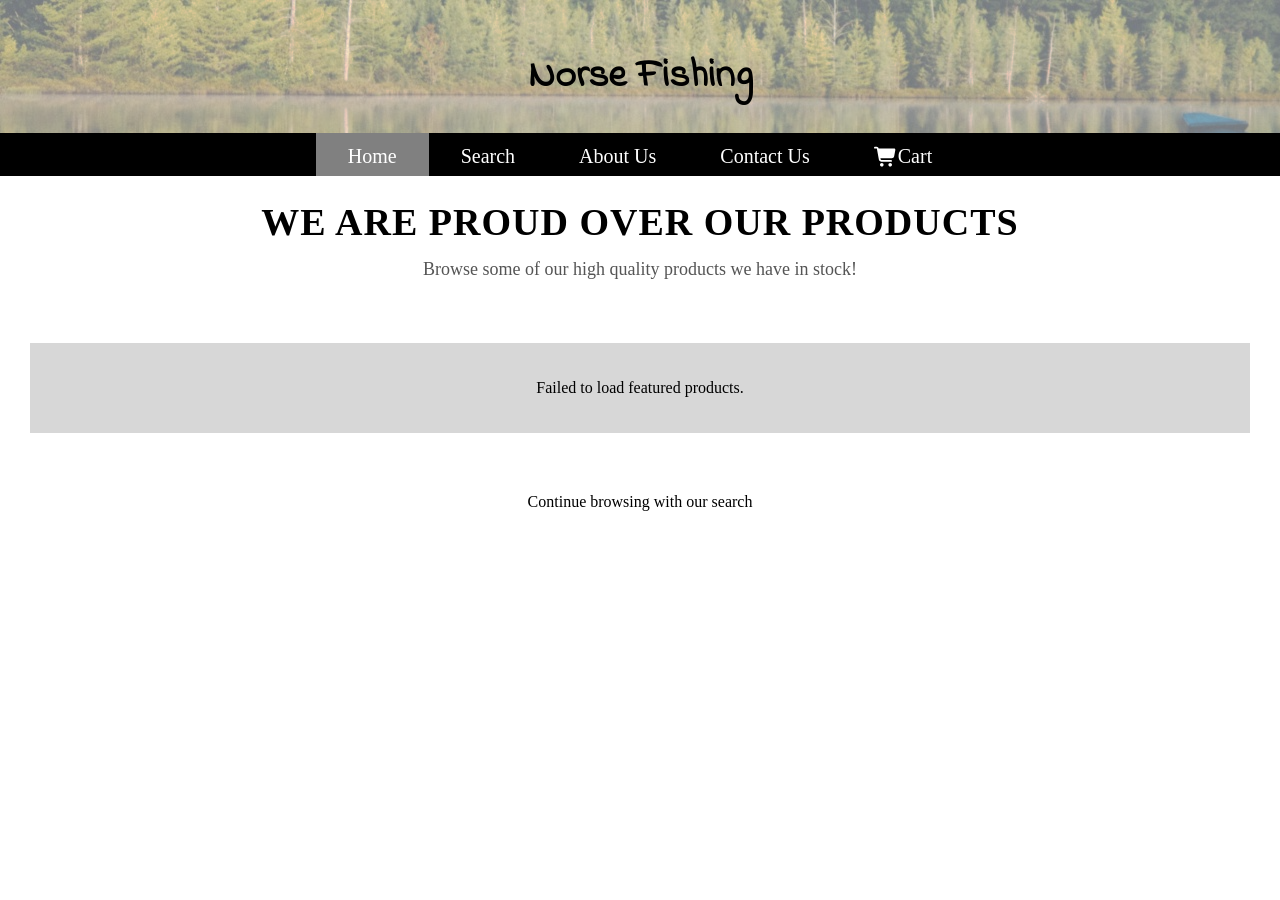
<file: index.html>
<!DOCTYPE html>
<html lang="en">
<head>
    <meta charset="UTF-8">
    <meta name="viewport" content="width=device-width, initial-scale=1.0">
    <title>Homepage</title>
    <link rel="stylesheet" href="style.css">
    <link rel="stylesheet" href="homestyle.css">
    <link href="https://fonts.googleapis.com/css2?family=Eater&family=Indie+Flower&family=Jersey+25&family=Titillium+Web:ital,wght@0,200;0,300;0,400;0,600;0,700;0,900;1,200;1,300;1,400;1,600;1,700&display=swap" rel="stylesheet">
</head>
<body>
    <header>
        <div class="company">
            <h1>Norse Fishing</h1>
        </div>
        <div id="links">
            <div class="box current">
                <a href="">Home</a>
            </div>
            <div class="box">
                <a href="search/index.html">Search</a>
            </div>
            <div class="box">
                <a href="about/index.html">About Us</a>
            </div>
            <div class="box">
                <a href="contact/index.html">Contact Us</a>
            </div>
            <div id="checkoutContainer">
                <div class="box" id="checkoutBox">
                    <a href="../checkout/index.html"><img src="../svg/cart-shopping-solid-full.svg" alt="Checkout" class="svgImg"> Cart</a>
                </div>
                <div class="dropdown hidden" id="checkout">
                    <div id="bottomCheckout">

                    </div>
                </div>
            </div>
        </div>
    </header>
    <div id="content">
        <div class="welcomeText">
            <h2>We are proud over our products</h2>
            <h3>Browse some of our high quality products we have in stock!</h3>
        </div>
        <div id="featured"></div>
        <div class="searchClass">
            <a href="search/index.html">
                Continue browsing with our search
            </a>
        </div>
    </div>
    <script src="script.js"></script>
    <script src="home.js"></script>
</body>
</html>
</file>
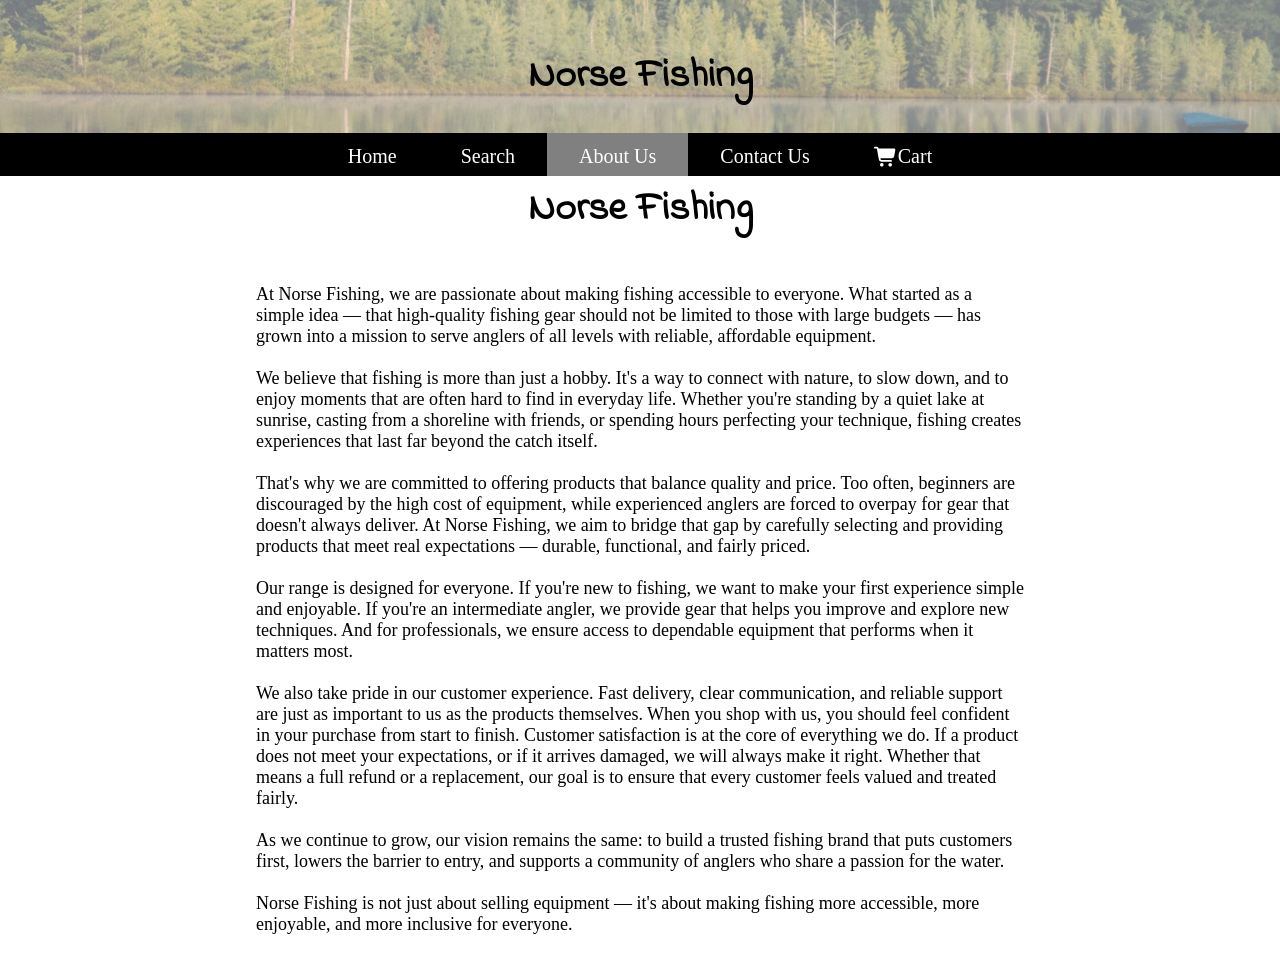
<file: about/index.html>
<!DOCTYPE html>
<html lang="en">
<head>
    <meta charset="UTF-8">
    <meta name="viewport" content="width=device-width, initial-scale=1.0">
    <title>Homepage</title>
    <link rel="stylesheet" href="../style.css">
    <link href="https://fonts.googleapis.com/css2?family=Eater&family=Indie+Flower&family=Jersey+25&family=Titillium+Web:ital,wght@0,200;0,300;0,400;0,600;0,700;0,900;1,200;1,300;1,400;1,600;1,700&display=swap" rel="stylesheet">
</head>
<body>
    <header>
        <div class="company">
            <h1>Norse Fishing</h1>
        </div>
        <div id="links">
            <div class="box">
                <a href="../index.html">Home</a>
            </div>
            <div class="box">
                <a href="../search/index.html">Search</a>
            </div>
            <div class="box current">
                <a href="">About Us</a>
            </div>
            <div class="box">
                <a href="../contact/index.html">Contact Us</a>
            </div>
            <div id="checkoutContainer">
                <div class="box" id="checkoutBox">
                    <a href="../checkout/index.html"><img src="../svg/cart-shopping-solid-full.svg" class="svgImg" alt="Checkout"> Cart</a>
                </div>
                <div class="dropdown hidden" id="checkout">
                    
                </div>
            </div>
        </div>
    </header>
    <div id="content">
        <div class="company"> 
            <h1>Norse Fishing</h1>
        </div>
        <div class="about">
            <p>
                <!--OBS!! DETTA ÄR AI GENERERAT FÖR ATT SPARA TID PÅ ALLT ANNAT || <br> ÄR DOCK MANUELLT LAGT TILL-->
                At Norse Fishing, we are passionate about making fishing accessible to everyone. What started as a simple idea — that high-quality fishing gear should not be limited to those with large budgets — has grown into a mission to serve anglers of all levels with reliable, affordable equipment. <br> <br>
                We believe that fishing is more than just a hobby. It's a way to connect with nature, to slow down, and to enjoy moments that are often hard to find in everyday life. Whether you're standing by a quiet lake at sunrise, casting from a shoreline with friends, or spending hours perfecting your technique, fishing creates experiences that last far beyond the catch itself. <br> <br>
                That's why we are committed to offering products that balance quality and price. Too often, beginners are discouraged by the high cost of equipment, while experienced anglers are forced to overpay for gear that doesn't always deliver. At Norse Fishing, we aim to bridge that gap by carefully selecting and providing products that meet real expectations — durable, functional, and fairly priced. <br> <br>
                Our range is designed for everyone. If you're new to fishing, we want to make your first experience simple and enjoyable. If you're an intermediate angler, we provide gear that helps you improve and explore new techniques. And for professionals, we ensure access to dependable equipment that performs when it matters most. <br> <br>
                We also take pride in our customer experience. Fast delivery, clear communication, and reliable support are just as important to us as the products themselves. When you shop with us, you should feel confident in your purchase from start to finish.
                Customer satisfaction is at the core of everything we do. If a product does not meet your expectations, or if it arrives damaged, we will always make it right. Whether that means a full refund or a replacement, our goal is to ensure that every customer feels valued and treated fairly. <br> <br>
                As we continue to grow, our vision remains the same: to build a trusted fishing brand that puts customers first, lowers the barrier to entry, and supports a community of anglers who share a passion for the water. <br> <br>
                Norse Fishing is not just about selling equipment — it's about making fishing more accessible, more enjoyable, and more inclusive for everyone.
            </p>
        </div>
    </div>
    <script src="../script.js"></script>
</body>
</html>
</file>
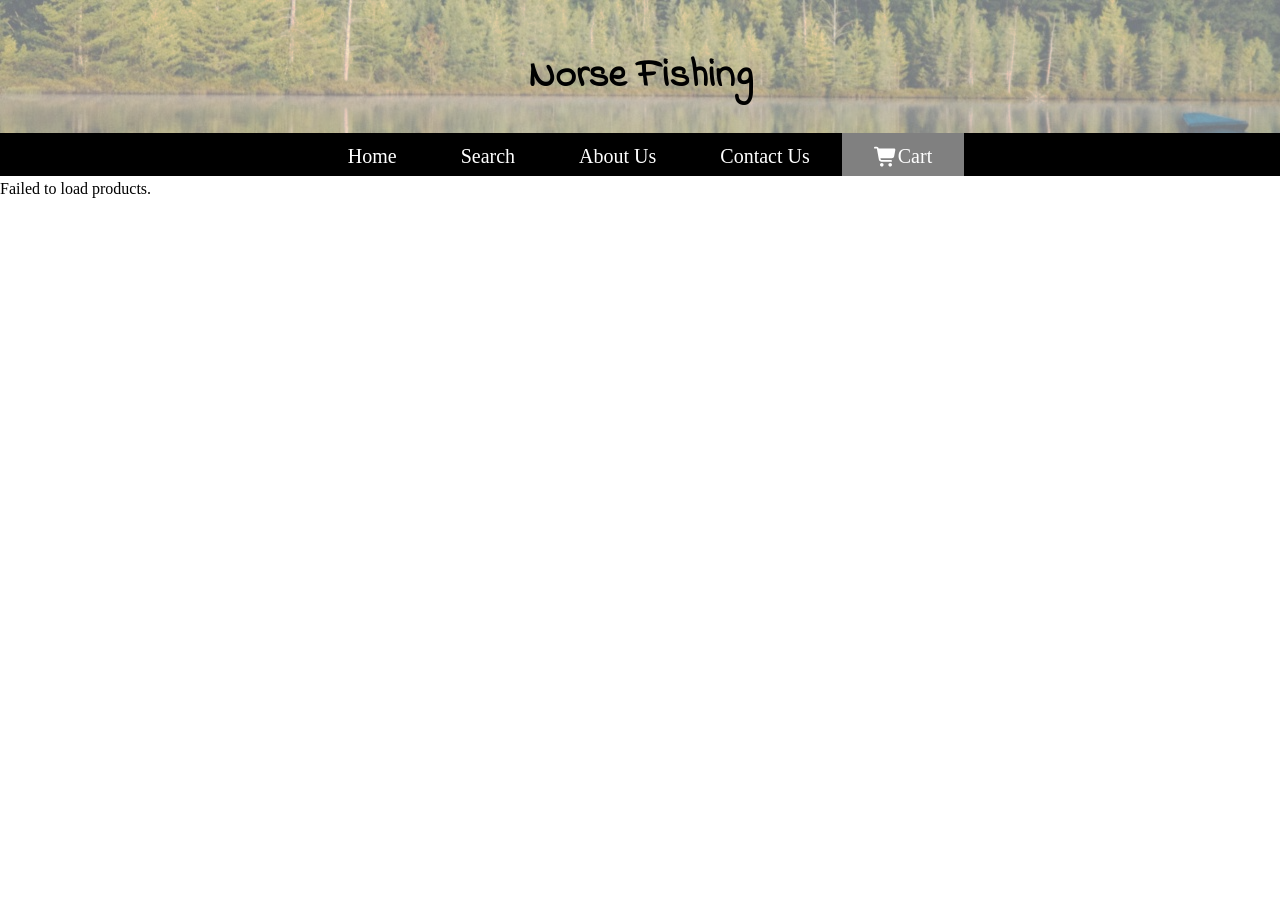
<file: checkout/index.html>
<!DOCTYPE html>
<html lang="en">
<head>
    <meta charset="UTF-8">
    <meta name="viewport" content="width=device-width, initial-scale=1.0">
    <title>Homepage</title>
    <link rel="stylesheet" href="../style.css">
    <link href="https://fonts.googleapis.com/css2?family=Eater&family=Indie+Flower&family=Jersey+25&family=Titillium+Web:ital,wght@0,200;0,300;0,400;0,600;0,700;0,900;1,200;1,300;1,400;1,600;1,700&display=swap" rel="stylesheet">
</head>
<body>
    <header>
        <div class="company">
            <h1>Norse Fishing</h1>
        </div>
        <div id="links">
            <div class="box">
                <a href="../index.html">Home</a>
            </div>
            <div class="box">
                <a href="../search/index.html">Search</a>
            </div>
            <div class="box">
                <a href="../about/index.html">About Us</a>
            </div>
            <div class="box">
                <a href="../contact/index.html">Contact Us</a>
            </div>
            <div class="box current">
                <a href="../checkout/index.html"><img src="../svg/cart-shopping-solid-full.svg" class="svgImg" alt="Checkout"> Cart</a>
            </div>
        </div>
    </header>
    <div id="content">

    </div>
    <script src="checkout.js"></script>
</body>
</html>
</file>
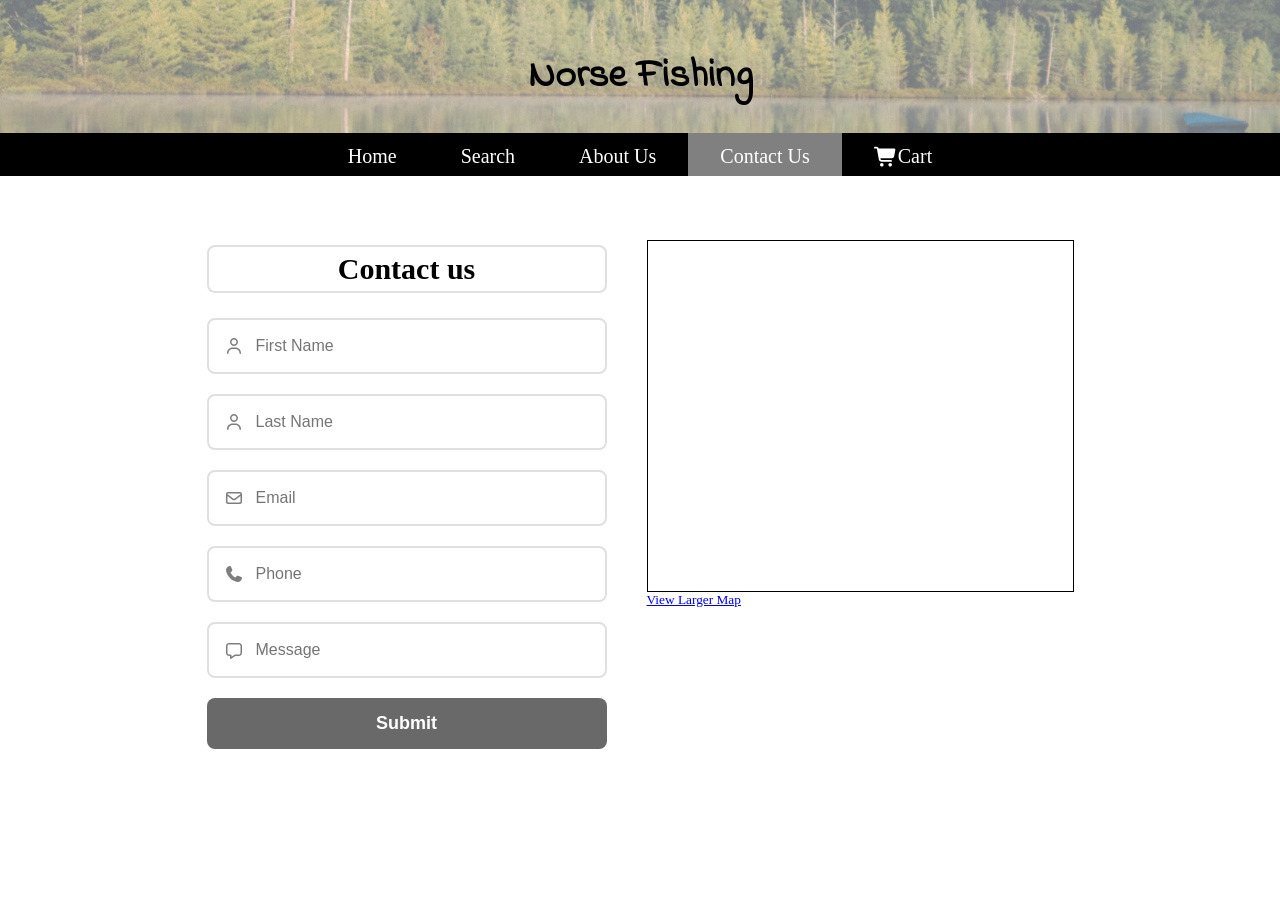
<file: contact/index.html>
<!DOCTYPE html>
<html lang="en">
<head>
    <meta charset="UTF-8">
    <meta name="viewport" content="width=device-width, initial-scale=1.0">
    <title>Homepage</title>
    <link rel="stylesheet" href="../style.css">
    <link rel="stylesheet" href="style.css">
    <link href="https://fonts.googleapis.com/css2?family=Eater&family=Indie+Flower&family=Jersey+25&family=Titillium+Web:ital,wght@0,200;0,300;0,400;0,600;0,700;0,900;1,200;1,300;1,400;1,600;1,700&display=swap" rel="stylesheet">
</head>
<body>
    <header>
        <div class="company">
            <h1>Norse Fishing</h1>
        </div>
        <div id="links">
            <div class="box">
                <a href="../index.html">Home</a>
            </div>
            <div class="box">
                <a href="../search/index.html">Search</a>
            </div>
            <div class="box">
                <a href="../about/index.html">About Us</a>
            </div>
            <div class="box current">
                <a href="">Contact Us</a>
            </div>
            <div id="checkoutContainer">
                <div class="box" id="checkoutBox">
                    <a href="../checkout/index.html"><img src="../svg/cart-shopping-solid-full.svg" alt="Checkout" class="svgImg"> Cart</a>
                </div>
                <div class="dropdown hidden" id="checkout">
                    
                </div>
            </div>
        </div>
    </header>
    <div id="content">
        <form>
            <h2>Contact us</h2>
            <div class="forumdiv">
                <img src="../svg/user-regular-full.svg" alt="First Name">
                <input type="text" required placeholder="First Name">
            </div>
            <div class="forumdiv">
                <img src="../svg/user-regular-full.svg" alt="Last Name">
                <input type="text" required placeholder="Last Name">
            </div>
            <div class="forumdiv">
                <img src="../svg/envelope-regular-full.svg" alt="Email">
                <input type="email" required placeholder="Email">
            </div>
            <div class="forumdiv">
                <img src="../svg/phone-solid-full.svg" alt="Phone">
                <input type="tel" placeholder="Phone">
            </div>
            <div class="forumdiv">
                <img src="../svg/message-regular-full.svg" alt="Message">
                <input type="text" maxlength="500" placeholder="Message">
            </div>
            <button id="submitBtn" type="button">Submit</button>
        </form>
        <div id="map">
            <iframe width="425" height="350" src="https://www.openstreetmap.org/export/embed.html?bbox=18.059989213943485%2C59.43905318345125%2C18.065010309219364%2C59.44079877878616&amp;layer=mapnik&amp;marker=59.43992599237733%2C18.06249976158142" style="border: 1px solid black"></iframe><small><a href="https://www.openstreetmap.org/?mlat=59.439926&amp;mlon=18.062500#map=18/59.439926/18.062500">View Larger Map</a></small>
        </div>
    </div>
    <script src="../script.js"></script>
    <script src="contact.js"></script>
</body>
</html>
</file>
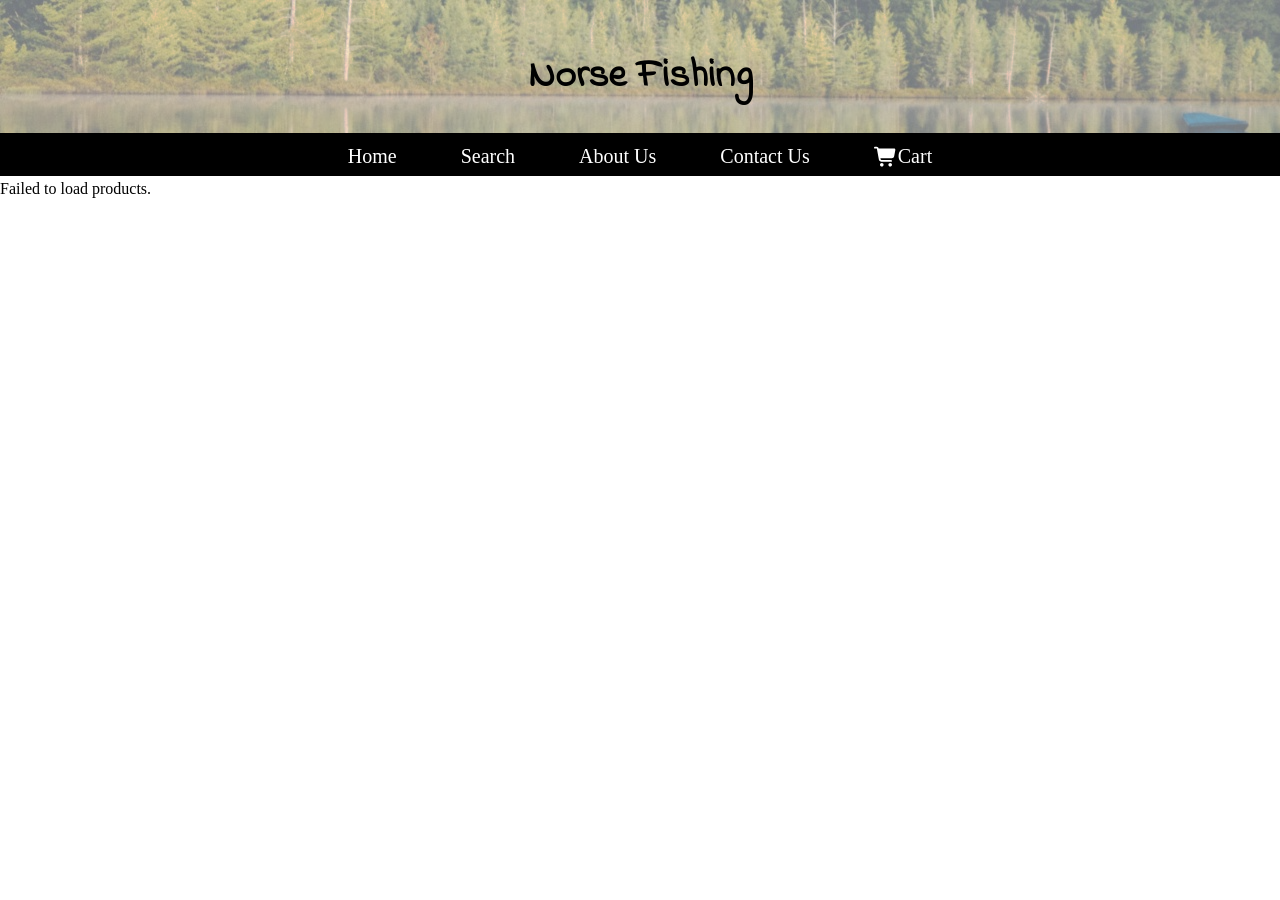
<file: products/index.html>
<!DOCTYPE html>
<html lang="en">
<head>
    <meta charset="UTF-8">
    <meta name="viewport" content="width=device-width, initial-scale=1.0">
    <title>Homepage</title>
    <link rel="stylesheet" href="../style.css">
    <link rel="stylesheet" href="style.css">
    <link href="https://fonts.googleapis.com/css2?family=Eater&family=Indie+Flower&family=Jersey+25&family=Titillium+Web:ital,wght@0,200;0,300;0,400;0,600;0,700;0,900;1,200;1,300;1,400;1,600;1,700&display=swap" rel="stylesheet">
</head>
<body>
    <header>
        <div class="company">
            <h1>Norse Fishing</h1>
        </div>
        <div id="links">
            <div class="box">
                <a href="../index.html">Home</a>
            </div>
            <div class="box">
                <a href="../search/index.html">Search</a>
            </div>
            <div class="box">
                <a href="../about/index.html">About Us</a>
            </div>
            <div class="box">
                <a href="../contact/index.html">Contact Us</a>
            </div>
            <div id="checkoutContainer">
                <div class="box" id="checkoutBox">
                    <a href="../checkout/index.html"><img src="../svg/cart-shopping-solid-full.svg" class="svgImg" alt="Checkout"> Cart</a>
                </div>
                <div class="dropdown hidden" id="checkout">
                    
                </div>
            </div>
        </div>
    </header>
    <div id="content">
        
    </div>
    <script src="products.js"></script>
    <script src="../script.js"></script>
</body>
</html>
</file>
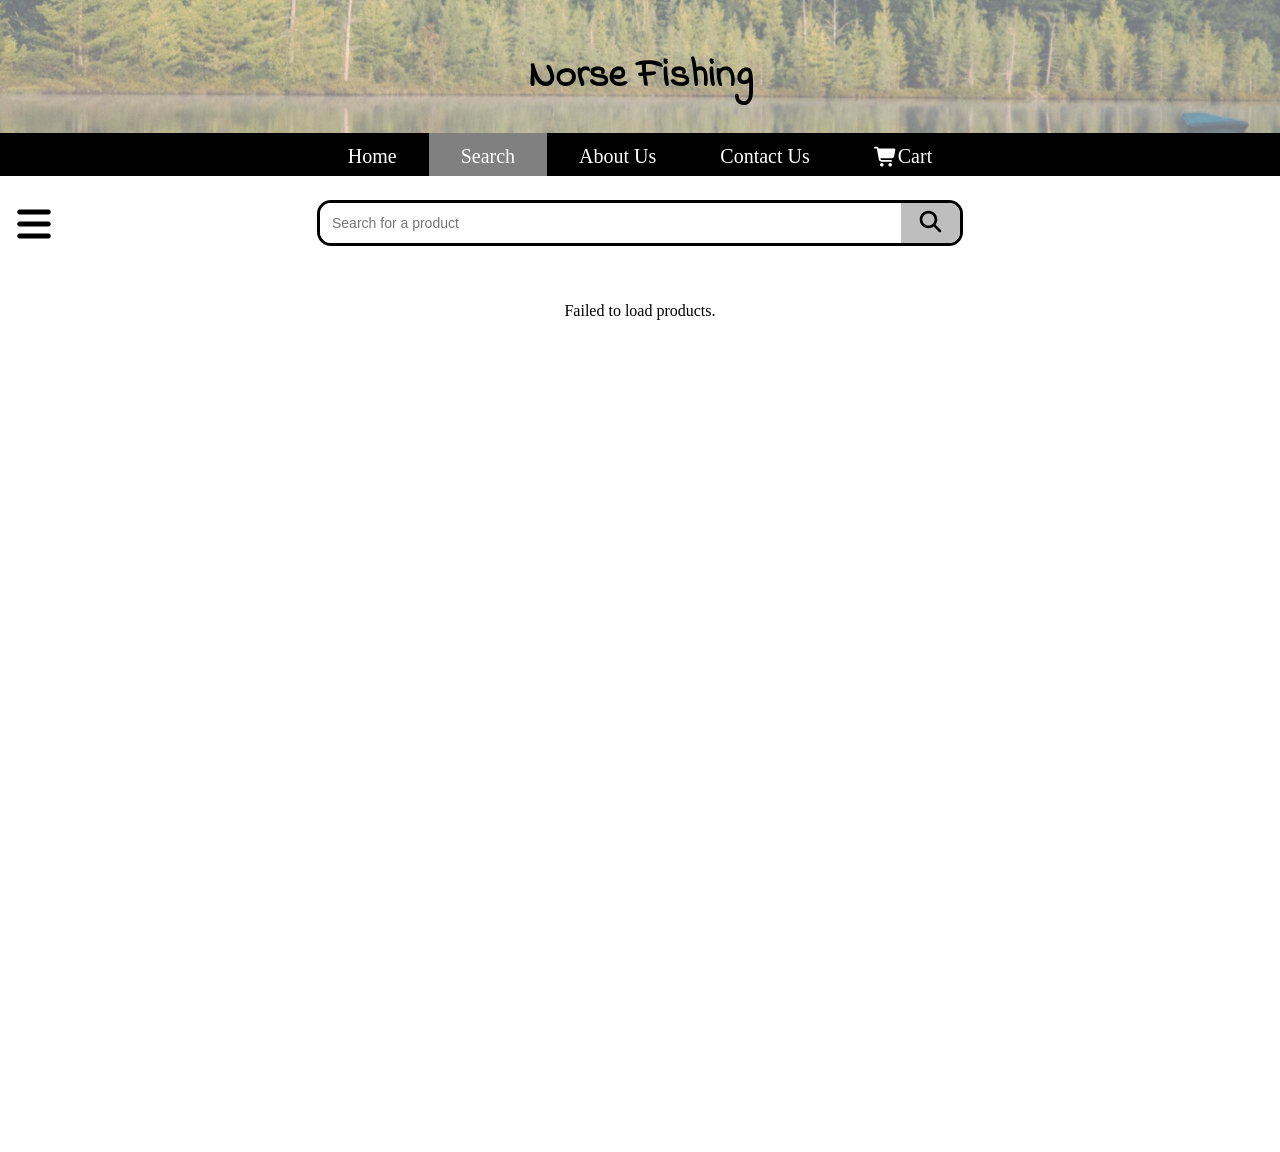
<file: search/index.html>
<!DOCTYPE html>
<html lang="en">
<head>
    <meta charset="UTF-8">
    <meta name="viewport" content="width=device-width, initial-scale=1.0">
    <title>Homepage</title>
    <link rel="stylesheet" href="../style.css">
    <link rel="stylesheet" href="style.css">
    <link href="https://fonts.googleapis.com/css2?family=Eater&family=Indie+Flower&family=Jersey+25&family=Titillium+Web:ital,wght@0,200;0,300;0,400;0,600;0,700;0,900;1,200;1,300;1,400;1,600;1,700&display=swap" rel="stylesheet">
</head>
<body>
    <header>
        <div class="company">
            <h1>Norse Fishing</h1>
        </div>
        <div id="links">
            <div class="box">
                <a href="../index.html">Home</a>
            </div>
            <div class="box current">
                <a href="">Search</a>
            </div>
            <div class="box">
                <a href="../about/index.html">About Us</a>
            </div>
            <div class="box">
                <a href="../contact/index.html">Contact Us</a>
            </div>
            <div id="checkoutContainer">
                <div class="box" id="checkoutBox">
                    <a href="../checkout/index.html"><img src="../svg/cart-shopping-solid-full.svg" class="svgImg" alt="Checkout"> Cart</a>
                </div>
                <div class="dropdown hidden" id="checkout">
                </div>
            </div>
        </div>
    </header>
    <div id="content" class="contentContainer">
        <div id="filterContainer" class="filterTab filterClosed">
                <img src="../svg/bars-solid-full.svg" id="filter" alt="Filter tab">
                <div id="filters">
                    <div class="filterCheckItems">
                        <label class="filterItem checkClass">
                            Rods
                            <input type="checkbox">
                            <span class="checkmark"></span>
                        </label>
                        <label class="filterItem checkClass">
                            Baits
                            <input type="checkbox">
                            <span class="checkmark"></span>
                        </label>
                        <label class="filterItem checkClass">
                            Tools
                            <input type="checkbox">
                            <span class="checkmark"></span>
                        </label>
                        <label class="filterItem checkClass">
                            Hooks
                            <input type="checkbox">
                            <span class="checkmark"></span>
                        </label>
                        <label class="filterItem checkClass">
                            Reels
                            <input type="checkbox">
                            <span class="checkmark"></span>
                        </label>
                        <label class="filterItem checkClass">
                            Baits
                            <input type="checkbox">
                            <span class="checkmark"></span>
                        </label>
                    </div>
                    <div id="filterCost">
                        <label class="checkClass">
                            <input type="checkbox" id="costCheck">
                            <span class="checkmark"></span>
                            Cost
                        </label>
                        <div class="costInputs"> 
                            <label>   
                                Min  
                                <input class="costInput" id="costMin" type="number" min="0" max="5000" step="100" value="100">
                            </label>
                            <label>
                                <input class="costInput" id="costMax" type="number" min="0" max="5000" step="100" value="500">
                                Max
                            </label>
                        </div>
                    </div>
                </div>
            </div>
        <div class="searchContent">
            <div class="searchBar">
                <input type="search" id="search" autocomplete="off" placeholder="Search for a product">
                <button id="searchBtn" class="buttonInput">
                    <img src="../svg/magnifying-glass-solid-full.svg" class="searchSvg" alt="Search">
                </button>
            </div>
            <div id="products">

            </div>
        </div>
    </div>
    <script src="../script.js"></script>
    <script src="search.js"></script>
    <script src="filter.js"></script>
</body>
</html>
</file>
<file: style.css>
body {
    margin: 0;
    padding: 0;
    min-height: 100%;
    background-color: white;
}

header {
    width: 100%;
    padding: 20px 0;
    padding-bottom: 0px;
    background-image: url(images/fishing-bg.jpg);
    background-color: rgb(199, 199, 199, 0.6);
    background-blend-mode: lighten;
    position: fixed;
    top: 0;
    z-index: 2;
}

.company {
    font-size: 20px;
    font-family: "Indie flower", cursive;
    max-width: fit-content;
    margin-left: auto;
    margin-right: auto;
}

#links {
    display: flex;
    overflow: hidden;
    justify-content: center;
    background-color: black;
    transition: height 0.1s ease;
    height: 43px;
}

.box {
    padding-left: 0;
    background-color: black;
    padding: 10px 30px;
    font-size: 20px;
    border: 2px solid transparent;
    height: 20px;
}

.box:hover {
    border-color: white;
}

.whiteBorder {
    border-color: white;
}

.box a {
    display: flex;
    align-items: center;
    color: white;
    text-decoration: none;
}

.current {
    background-color: gray;
}

.about {
    display: flex;
    justify-content: center;
    margin-left: 20%;
    margin-right: 20%;
    font-family: 'Times New Roman', Times, serif;
    font-size: 18px;
}

.svgImg {
    width: 1.2em;
    height: 1.2em;
    padding: 0;
    margin: 0;
}

#checkoutContainer {
    position: relative;
}

.dropdown {
    border: 2px solid black;
    position: absolute;
    right: 0%;
    height: 300px;
    width: 300px;
    background-color: white;
    overflow-y: auto;
    overflow-x: hidden;
}

.checkoutProduct {
    display: flex;
    align-items: flex-start;
    width: 100%;
    border-style: solid none;
    border-color: gray;
    border-width: 2px;
    padding: 6px;
    overflow: hidden;
}

.hidden {
    display: none;
}

.checkoutImageSize {
    width: 100px;
    height: 80px;
}

.checkoutName {
    margin: 5px 0;
}

.checkoutPrice {
    margin-top: 60px;
    font-weight: bold;
    font-size: 16px;
}

.checkoutAmount {
    display: inline-flex;
    align-items: center;
    background: rgb(242, 242, 242);
    border-radius: 25px;
    width: 75px;
    height: 24px;
    border: 1px solid rgb(221, 221, 221);
    font-family: sans-serif;
    overflow: hidden;
}

.checkoutBtn {
    flex: 0 0 24px; 
    height: 100%;
    border: none;
    font-size: 16px;
    background: white;
    color: rgb(58, 56, 56);
    cursor: pointer;
    display: flex;
    align-items: center;
    justify-content: center;
    padding: 0;
}

.checkoutBtn:hover {
    background: rgb(215, 212, 212);
}

.checkoutAmount span {
    flex: 1;
    text-align: center;
    font-size: 14px;
    font-weight: bold;
    color: rgb(51, 51, 51);
}

.minusBtn {
    border-right: 1px solid rgb(221, 221, 221);
}

.plusBtn {
    border-left: 1px solid rgb(221, 221, 221);
}

#bottomCheckout {
    position: sticky;
    display: flex;
    align-items: center;
    gap: 10px;
    justify-content: center;
    width: 100%;
    top: 0;
    background-color: white;
}

.failedLoad {
    display: flex;
    justify-content: center;
    color: red;
    font-size: 20px;
    margin-top: auto;
}

#content {
    margin-top: 180px;
}

.noItems {
    font-size: larger;
    font-weight: bolder;
    color: brown;
    display: flex;
    align-items: center;
    justify-content: center;
    height: 100%;
}

@media (max-width: 768px) {
    #links {
        height: auto;
        flex-wrap: wrap;
    }

    .box {
        padding: 12px 10px; 
        font-size: 16px; 
        height: auto;
        flex-grow: 1;
        text-align: center;
        justify-content: center;
    }

    .dropdown {
        width: 280px;
        right: -5px;
    }

    #content {
        margin-top: 215px;
    }
}
</file>
<file: homestyle.css>
#content {
    margin-top: 200px;
}

.welcomeText {
    text-align: center;
    margin: 60px auto 30px auto;
    padding: 0 20px;
    max-width: 800px;
}

.welcomeText h2 {
    font-size: 38px;
    font-weight: bolder;
    color: black;
    margin: 0 0 12px 0;
    text-transform: uppercase;
    letter-spacing: 1px;
}

.welcomeText h3 {
    font-size: 18px;
    font-weight: 300;
    color: rgb(85, 85, 85);
    margin: 0;
    line-height: 1.5;
}

#featured {
    display: flex;
    background-color: rgba(128, 128, 128, 0.315);
    margin: 60px 30px;
    padding: 20px;
    flex-direction: row;
    flex-wrap: wrap;
    justify-content: center;
    align-items: center;
}

.productPage {
    display: flex;
    justify-content: center;
    flex-direction: column;
    background-color: rgb(240, 240, 240);
    box-shadow: 0 4px 8px 0 rgba(0, 0, 0, 0.2), 0 6px 10px 0 rgba(0, 0, 0, 0.19);
    margin: 20px 10px;
    width: 250px;
    height: 300px;
    user-select: none;
}

.productImage {
    width: 100%;
    height: 200px;
}

.pLeft {
    padding-left: 10px;
}

.productPrice {
    font-weight: bold;
    font-size: 24px;
}

.productInfo {
    display: flex;
    justify-content: space-between;
    width: 90%;
}

a {
    text-decoration: none;
    color: black;
}

.searchClass {
    text-align: center;
}
</file>
<file: contact/style.css>
#content {
    display: flex;
    justify-content: center;
    flex-direction: row;
    gap: 40px;
    padding: 40px 20px;
}

#map {
    display: flex;
    flex-direction: column;
    margin-top: 20px;
}

#content form {
    font-size: 16px;
    width: 100%;
    max-width: 400px;
}

#content form h2 {
    font-size: 30px;
    margin-bottom: 25px;
    background-color: white;
    border: 2px solid rgb(224, 224, 224);
    border-radius: 8px;
    padding: 5px 15px;
    text-align: center;
}

.forumdiv {
    display: flex;
    align-items: center;
    background-color: white;
    border: 2px solid rgb(224, 224, 224);
    border-radius: 8px;
    padding: 5px 15px;
    margin-bottom: 20px;
}

.forumdiv img {
    width: 20px;
    opacity: 0.5;
    margin-right: 12px;
}

.forumdiv:focus-within img {
    opacity: 1;
}

.forumdiv input {
    border: none;
    background: transparent;
    padding: 12px 0;
    font-size: 16px;
    width: 100%;
    outline: none;
    color: rgb(51, 51, 51);
}

#submitBtn {
    width: 100%;
    padding: 15px;
    background-color: rgb(105, 105, 105);
    color: white;
    border: none;
    border-radius: 8px;
    font-size: 18px;
    font-weight: 600;
    cursor: pointer;
}

#submitBtn:hover {
    background-color: rgb(61, 61, 61);
}

@media (max-width: 768px) {
    #content {
        flex-direction: column;
        align-items: center;
        gap: 30px;
        padding: 20px 15px;
    }

    #content form {
        max-width: 100%;
    }

    #map {
        width: 100%;
        margin-top: 10px;
        align-items: center;
    }

    #map iframe {
        width: 100% !important;
        max-width: 400px;
        height: 250px;
    }
}
</file>
<file: products/style.css>
.productPage {
    display: flex;
    flex-direction: row;
    gap: 60px;
    justify-content: center;
    align-items: flex-start;
}

.productImage {
    width: 100%;
    height: 380px;
}

.image {
    padding: 20px;
}

.left {
    flex: 1;
    max-width: 500px;
}

.productName h1 {
    font-size: 32px;
    color: black;
    margin: 0;
    font-weight: bold;
    line-height: 1.2;
}

.productInformation {
    flex: 1;
    max-width: 450px;
    display: flex;
    flex-direction: column;
    gap: 15px;
    padding-top: 300px;
}

#cart {
    display: inline-flex;
    align-items: center;
    justify-content: center;
    gap: 12px;
    background-color: rgb(85, 85, 85);
    color: white;
    border: none;
    border-radius: 8px;
    padding: 15px 30px;
    font-size: 18px;
    font-weight: 600;
    cursor: pointer;
    box-shadow: 0 4px 6px rgba(138, 138, 138, 0.15);
    width: 100%;
}

#cart:hover {
    background-color: rgb(51, 51, 51);
}

.productDesc, .productType {
    font-size: 16px;
    text-transform: uppercase;
    color: rgb(73, 73, 73);
    margin: 0;
}

.price {
    font-size: 28px;
    font-weight: bold;
    color: black;
    margin: 15px 0 5px 0;
}
</file>
<file: search/style.css>
#products {
    display: flex;
    margin: 40px 30px;
    flex-direction: row;
    flex-wrap: wrap;
    justify-content: center;
}

.productPage {
    display: flex;
    justify-content: center;
    flex-direction: column;
    background-color: rgb(240, 240, 240);
    box-shadow: 0 4px 8px 0 rgba(0, 0, 0, 0.2), 0 6px 10px 0 rgba(0, 0, 0, 0.19);
    margin: 20px 10px;
    width: 250px;
    height: 300px;
    user-select: none;
}

.productImage {
    width: 100%;
    height: 200px;
}

.pLeft {
    padding-left: 10px;
}

.productPrice {
    font-weight: bold;
    font-size: 24px;
}

.productInfo {
    display: flex;
    justify-content: space-between;
    width: 90%;
}

a {
    text-decoration: none;
    color: black;
}

.buttonInput {
    border: 0;
    cursor: pointer;
    background-color: rgb(190, 190, 190);
}

.buttonInput:hover {
    background-color: gray;
}

.searchBar {
    margin-top: 20px;
    display: flex;
    justify-content: center;
    margin-left: auto;
    margin-right: auto;
    width: 50%;
    border-radius: 14px;
    border-style: solid;
    overflow: hidden;
}

#search {
    width: 100%;
    padding: 12px;
    font-size: 14px;
    border: 0;
}

.filterTab {
    position: sticky;
    left: 0;
    top: 180px;
    margin-top: 20px;
}

.searchSvg {
    height: 2em;
    width: 2em;
    margin: 0 10px;
}

#filter {
    height: 3em;
    width: 3em;
    margin: 0 10px;
    border-radius: 50%;
    cursor: pointer;
    z-index: 1;
}

#filter:hover {
    background-color: rgb(173, 173, 173);
}

#filters {
    display: flex;
    flex-direction: column;
    height: 100vh;
    width: 0px;
    background-color: rgb(214, 214, 214);
    transition: width 0.3s ease;
    overflow: hidden;
}

.contentContainer {
    display: flex;
    align-items: flex-start;
}

.searchContent {
    width: 100%;
}

.filterClosed{
    position: absolute;
    top: 180px;
}

.checkClass {
    position: relative;
    display: flex;
    align-items: center;
    font-size: 21px;
    margin: 5px 0px;
    padding-left: 30px;
    overflow-y: hidden;
}

.checkClass input {
    position: absolute;
    opacity: 0;
    cursor: pointer;
    height: 0;
    width: 0;
}

.checkmark {
    position: absolute;
    top: 0;
    left: 0;
    height: 25px;
    width: 25px;
    background-color: rgb(238, 238, 238);
}

.checkClass:hover input ~ .checkmark {
    background-color: rgb(204, 204, 204);
}

.checkClass input:checked ~ .checkmark {
    background-color: rgb(33, 150, 243);
}

.checkmark:after {
    content: "";
    position: absolute;
    display: none;
}

.checkClass input:checked ~ .checkmark:after {
    display: block;
}

.checkClass .checkmark:after {
    left: 9px;
    top: 5px;
    width: 5px;
    height: 10px;
    border: solid white;
    border-width: 0 3px 3px 0;
    -webkit-transform: rotate(45deg);
    -ms-transform: rotate(45deg);
    transform: rotate(45deg);
}

.filterCheckItems {
    display: flex;
    flex-direction: column;
    flex-wrap: wrap;
    padding: 20px;
}

#filterCost {
    display: flex;
    flex-direction: column;
    align-items: center;
    justify-content: center;
}


.costInput {
    text-align: center;
}
</file>
